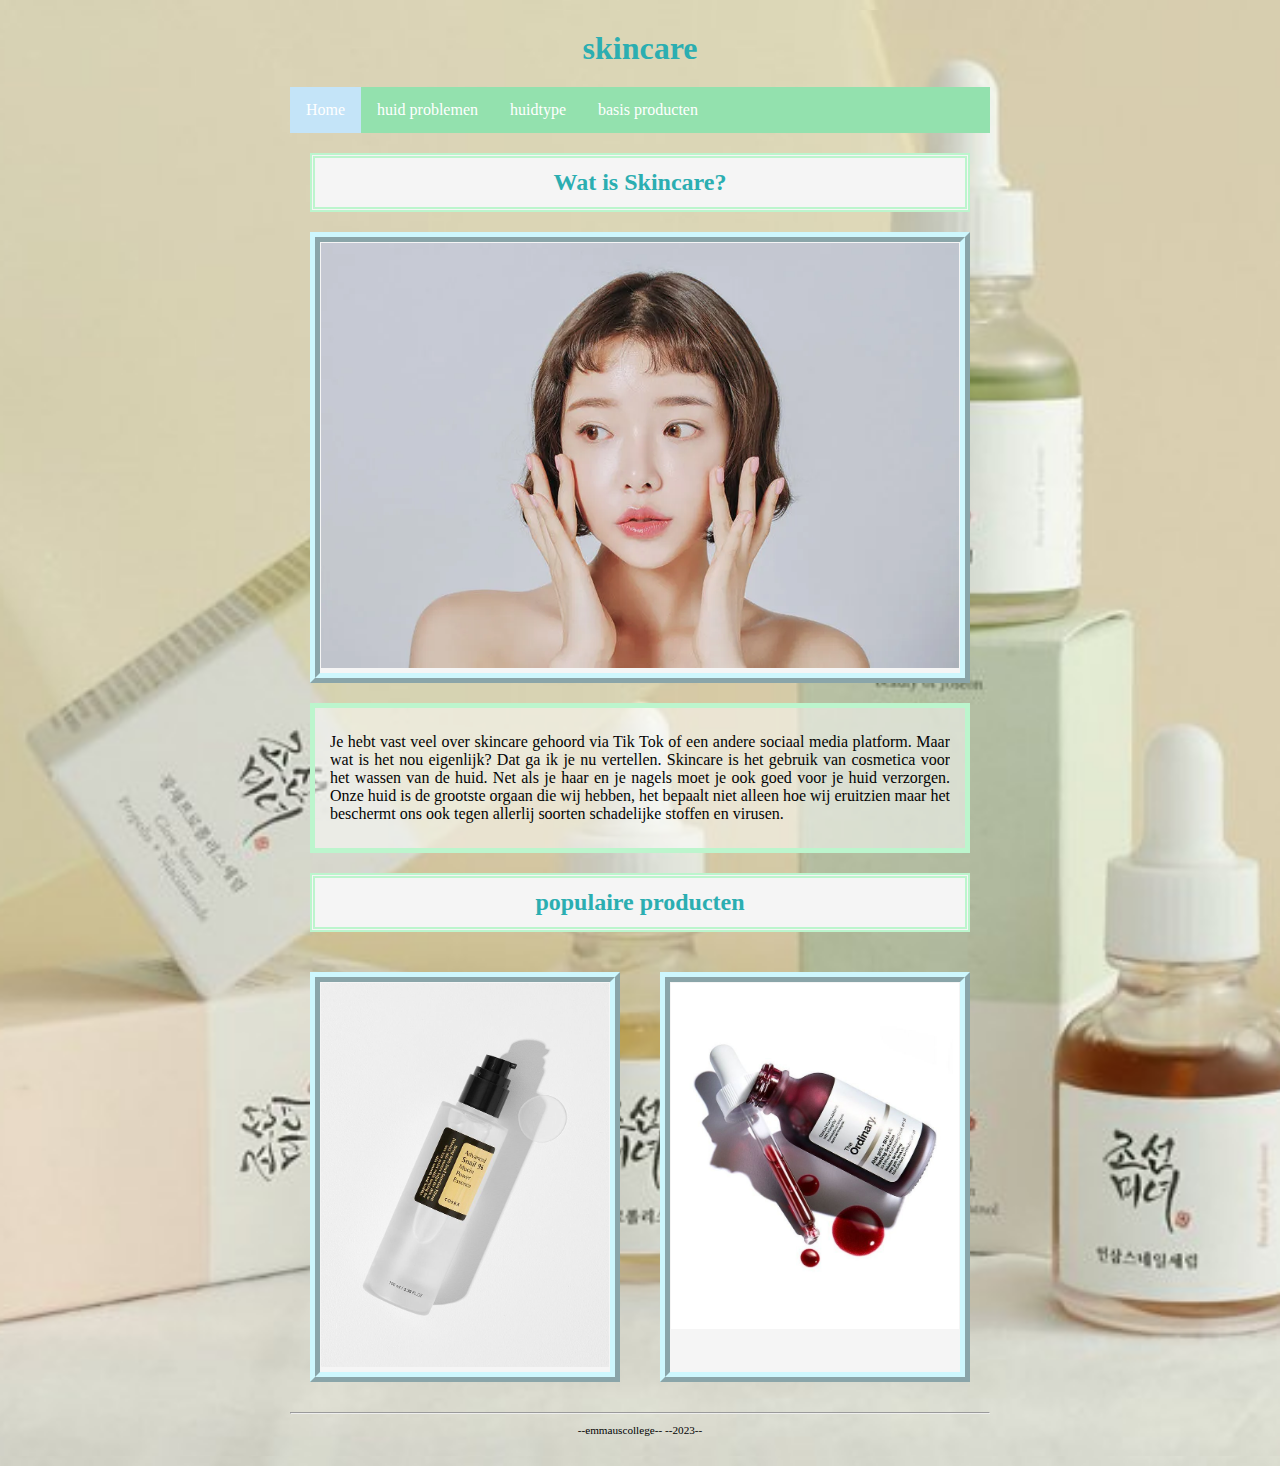
<file: index.html>
<!DOCTYPE html>

<html lang="nl">

<head>
  <link rel="stylesheet" href="style.css" />
  <title>Dit is een eenvoudige website</title>
  <meta charset="UTF-8" />
</head>

<body>
  <div class="page">

    <header>
      <h1 id="hoofdtitel" class="belangrijk">skincare</h1>
    </header>

    <nav>
      <ul>
        <li><a class="active" href="index.html">Home</a></li>
        <li><a href="huidproblemen.html">huid problemen</a></li>
        <li><a href="huidtype.html">huidtype</a></li>
        <li><a href="basisproducten.html">basis producten</a></li>
      
      
      </ul>
    </nav>

    <main>

      <div class="titlebox">
      <h2>Wat is Skincare?</h2>
      </div>

     

      <div class="boxplaatje">
          <img src="afbeeldingen/koreanmodel.jpg">
      </div>

      <div class="boxtekst">
      <p>
          Je hebt vast veel over skincare gehoord via Tik 
          Tok of een andere sociaal media platform. Maar 
          wat is 
          het nou eigenlijk? Dat ga ik je nu vertellen. 
          Skincare is het gebruik van cosmetica voor het 
          wassen van 
          de huid. Net als je haar en je nagels moet je 
          ook goed voor je huid verzorgen. Onze huid is 
          de grootste 
          orgaan die wij hebben, het bepaalt niet alleen 
          hoe wij eruitzien maar het beschermt ons ook 
          tegen 
          allerlij soorten schadelijke stoffen en virusen.
      </p>
      </div>

      <div class="titlebox">
      <h2>populaire producten</h2>
      </div>

      <div class="container">
        
          <div class="boxplaatjerechts">
          <img 
          src="afbeeldingen/cosrxsnail.jfif">
          </div>

          <div class="boxplaatjelinks">
          <img 
          src="afbeeldingen/ordinary.jfif">
          </div>
        
      </div>
      
    </main>

    <footer>
      <hr />
      <p class="smalltext">--emmauscollege-- --2023--</p>
    </footer>

  </div>
</body>

</html>
</file>
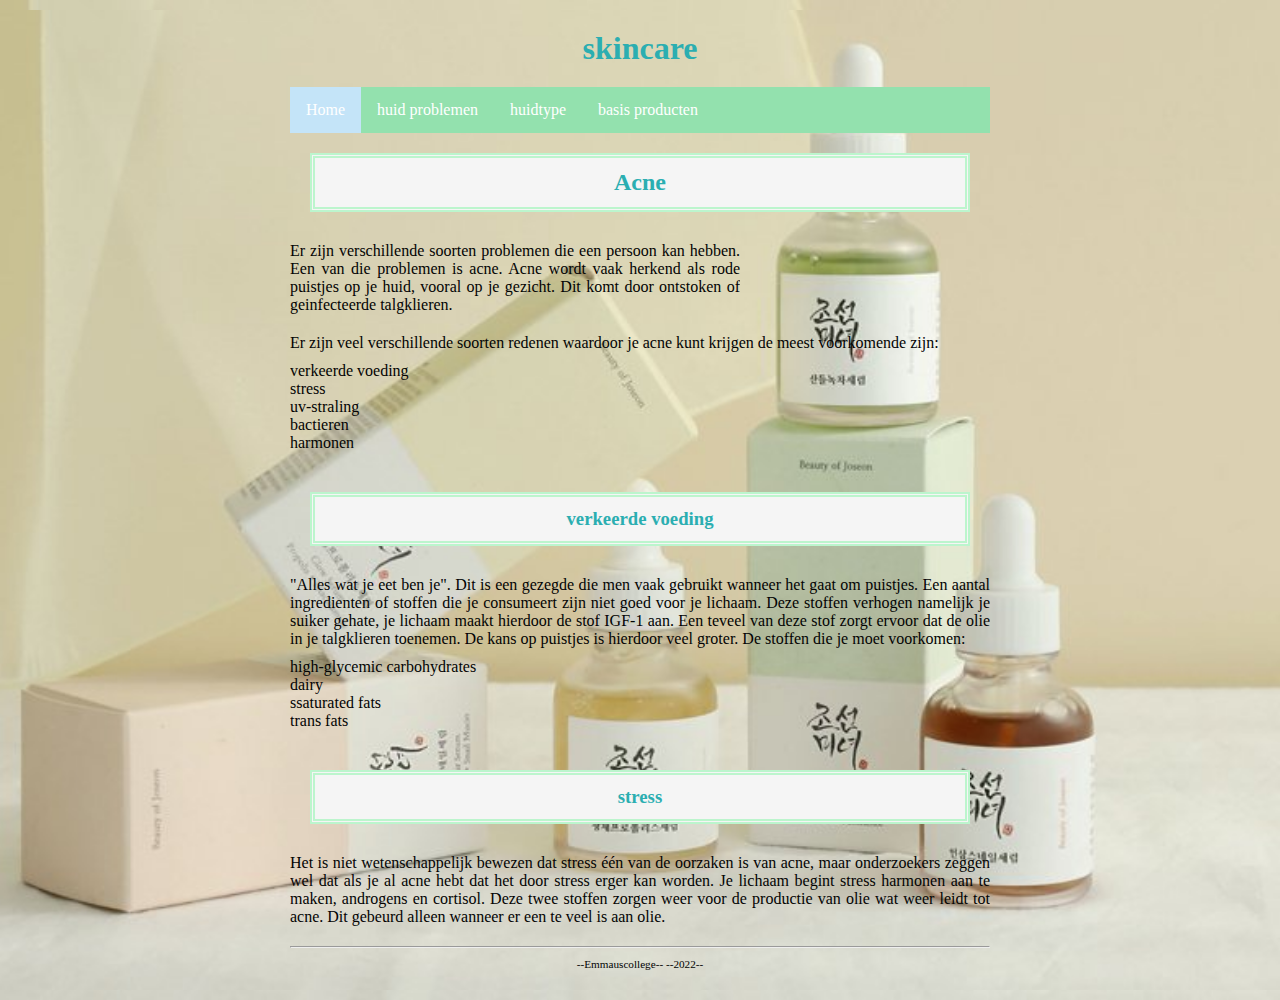
<file: huidproblemen.html>
<!DOCTYPE html>

<html lang="nl">

<head>
  <link rel="stylesheet" href="style.css" />
  <title>Dit is een eenvoudige website</title>
  <meta charset="UTF-8" />
</head>

<body>
  <div class="page">

    <header>
      <h1 id="hoofdtitel" class="belangrijk">skincare</h1>
    </header>

    <nav>
      <ul>
        <li><a class="active" href="index.html">Home</a></li>
        <li><a href="huidproblemen.html">huid problemen</a></li>
        <li><a href="huidtype.html">huidtype</a></li>
        <li><a href="basisproducten.html">basis producten</a></li>
        
      </ul>
    </nav>
    
 
    <main>

      <div class="titlebox">
              <h2>Acne</h2>
      </div>
      
      <div class="box2">
      <p class="kolomRechts">
        
        Er zijn verschillende soorten problemen die een persoon kan hebben. Een van die problemen is acne. Acne 
        wordt vaak herkend als rode puistjes op je huid, vooral op je gezicht. Dit komt door ontstoken of 
        geinfecteerde talgklieren.
      </p>
      </div>

      <div class="box2">
        
     
      <p>
        Er zijn veel verschillende soorten redenen waardoor je acne kunt krijgen de meest voorkomende zijn:<br>
        
        <li>verkeerde voeding</li>
        <li>stress</li>
        <li>uv-straling</li>
        <li>bactieren</li>
        <li>harmonen</li>
      </p>
      </div>


      <div class="titlebox">
        
      <h3>verkeerde voeding</h3>
        
      </div>

      <div class="box2">

      <p>
        "Alles wat je eet ben je". Dit is een gezegde die men vaak gebruikt wanneer het gaat om puistjes. Een 
        aantal ingredienten of stoffen die je consumeert zijn niet goed voor je lichaam. Deze stoffen verhogen 
        namelijk je suiker gehate, je lichaam maakt hierdoor de stof IGF-1 aan. Een teveel van deze stof zorgt 
        ervoor dat de olie in je talgklieren toenemen. De kans op puistjes is hierdoor veel groter.

        De stoffen die je moet voorkomen:

        <li>high-glycemic carbohydrates</li>
        <li>dairy</li>
        <li>ssaturated fats</li>
        <li>trans fats</li>
      </p>
      </div>

       <div class="titlebox">
        
      <h3>stress</h3>
        
      </div>
      
      <div class="box2">

      <p>
        Het is niet wetenschappelijk bewezen dat stress één van de oorzaken is van acne, maar onderzoekers 
        zeggen wel dat als je al acne hebt dat het door stress erger kan worden. Je lichaam begint stress 
        harmonen aan te maken, androgens en cortisol. Deze twee stoffen zorgen weer voor de productie van 
        olie wat weer leidt tot acne. Dit gebeurd alleen wanneer er een te veel is aan olie.
      </p>









      
    </main>

    <footer>
      <hr />
      <p class="smalltext">--Emmauscollege-- --2022--</p>
    </footer>

  </div>
</body>

</html>
</file>
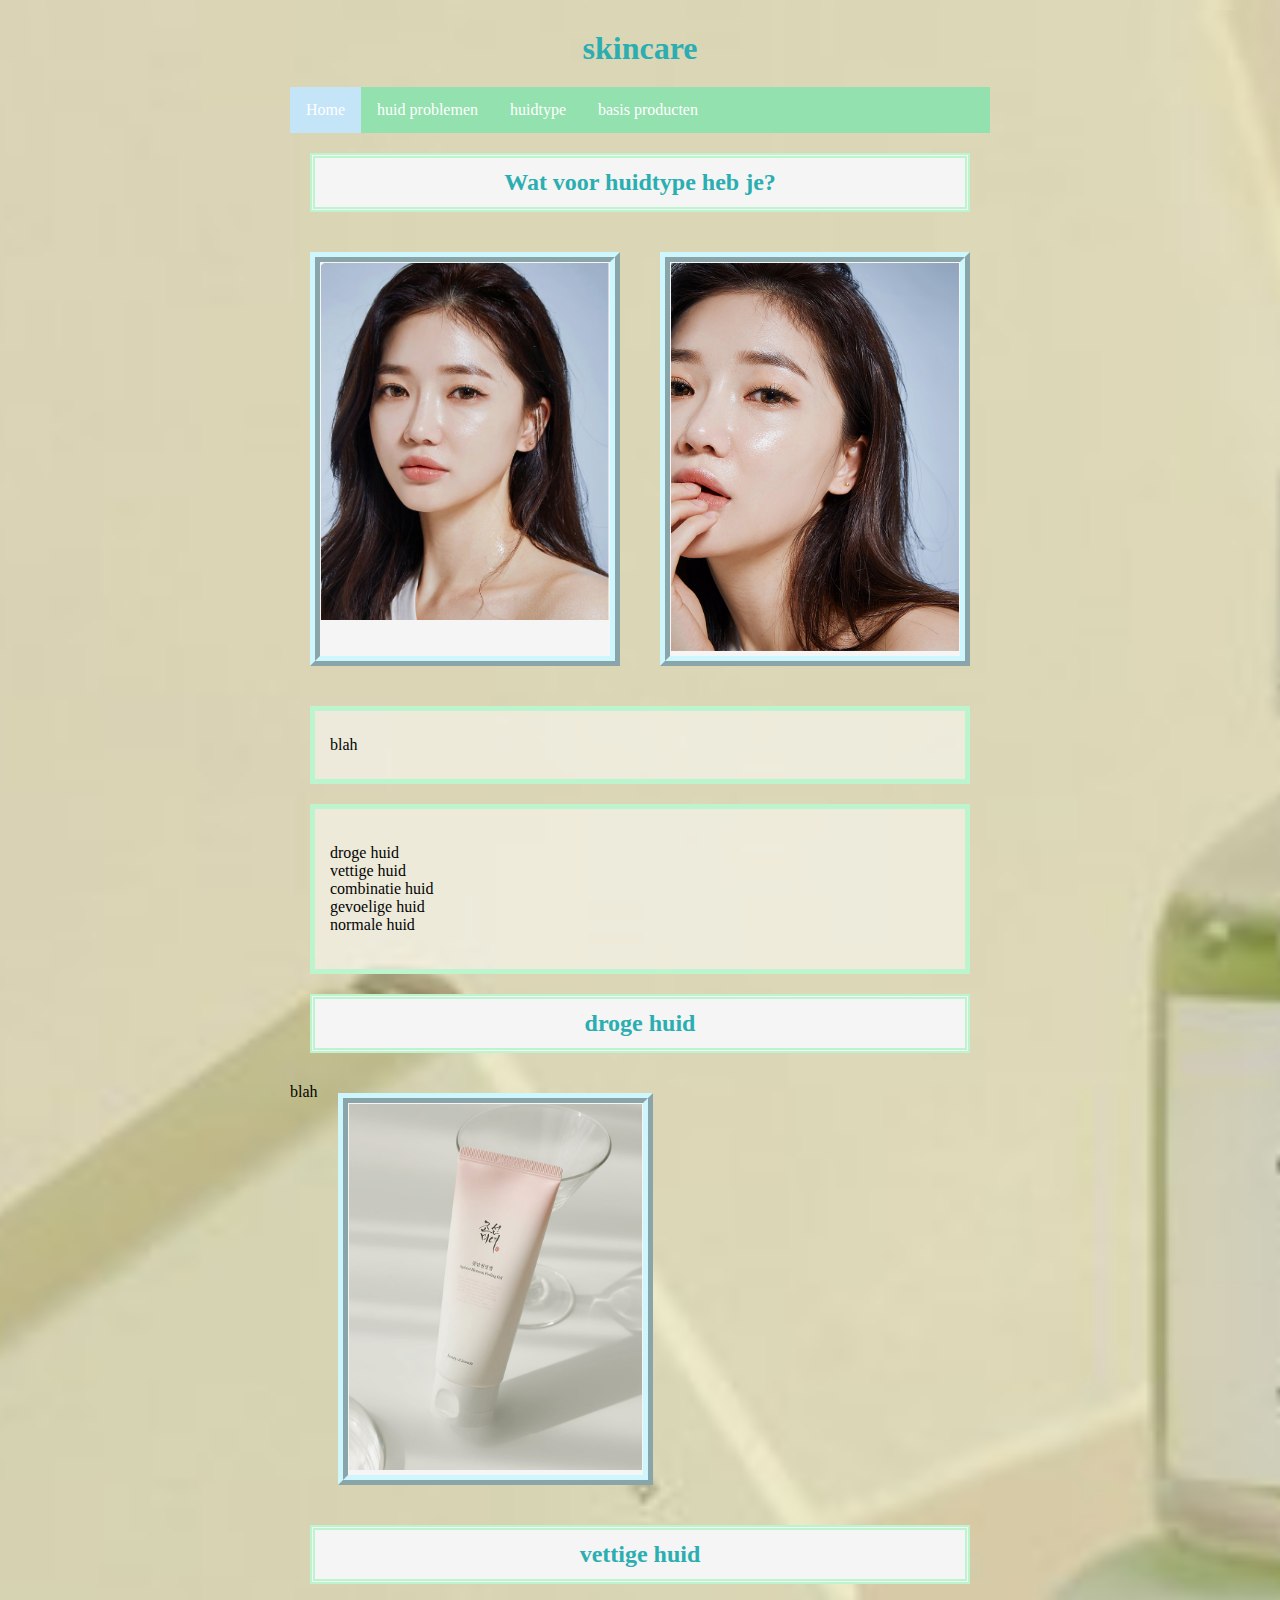
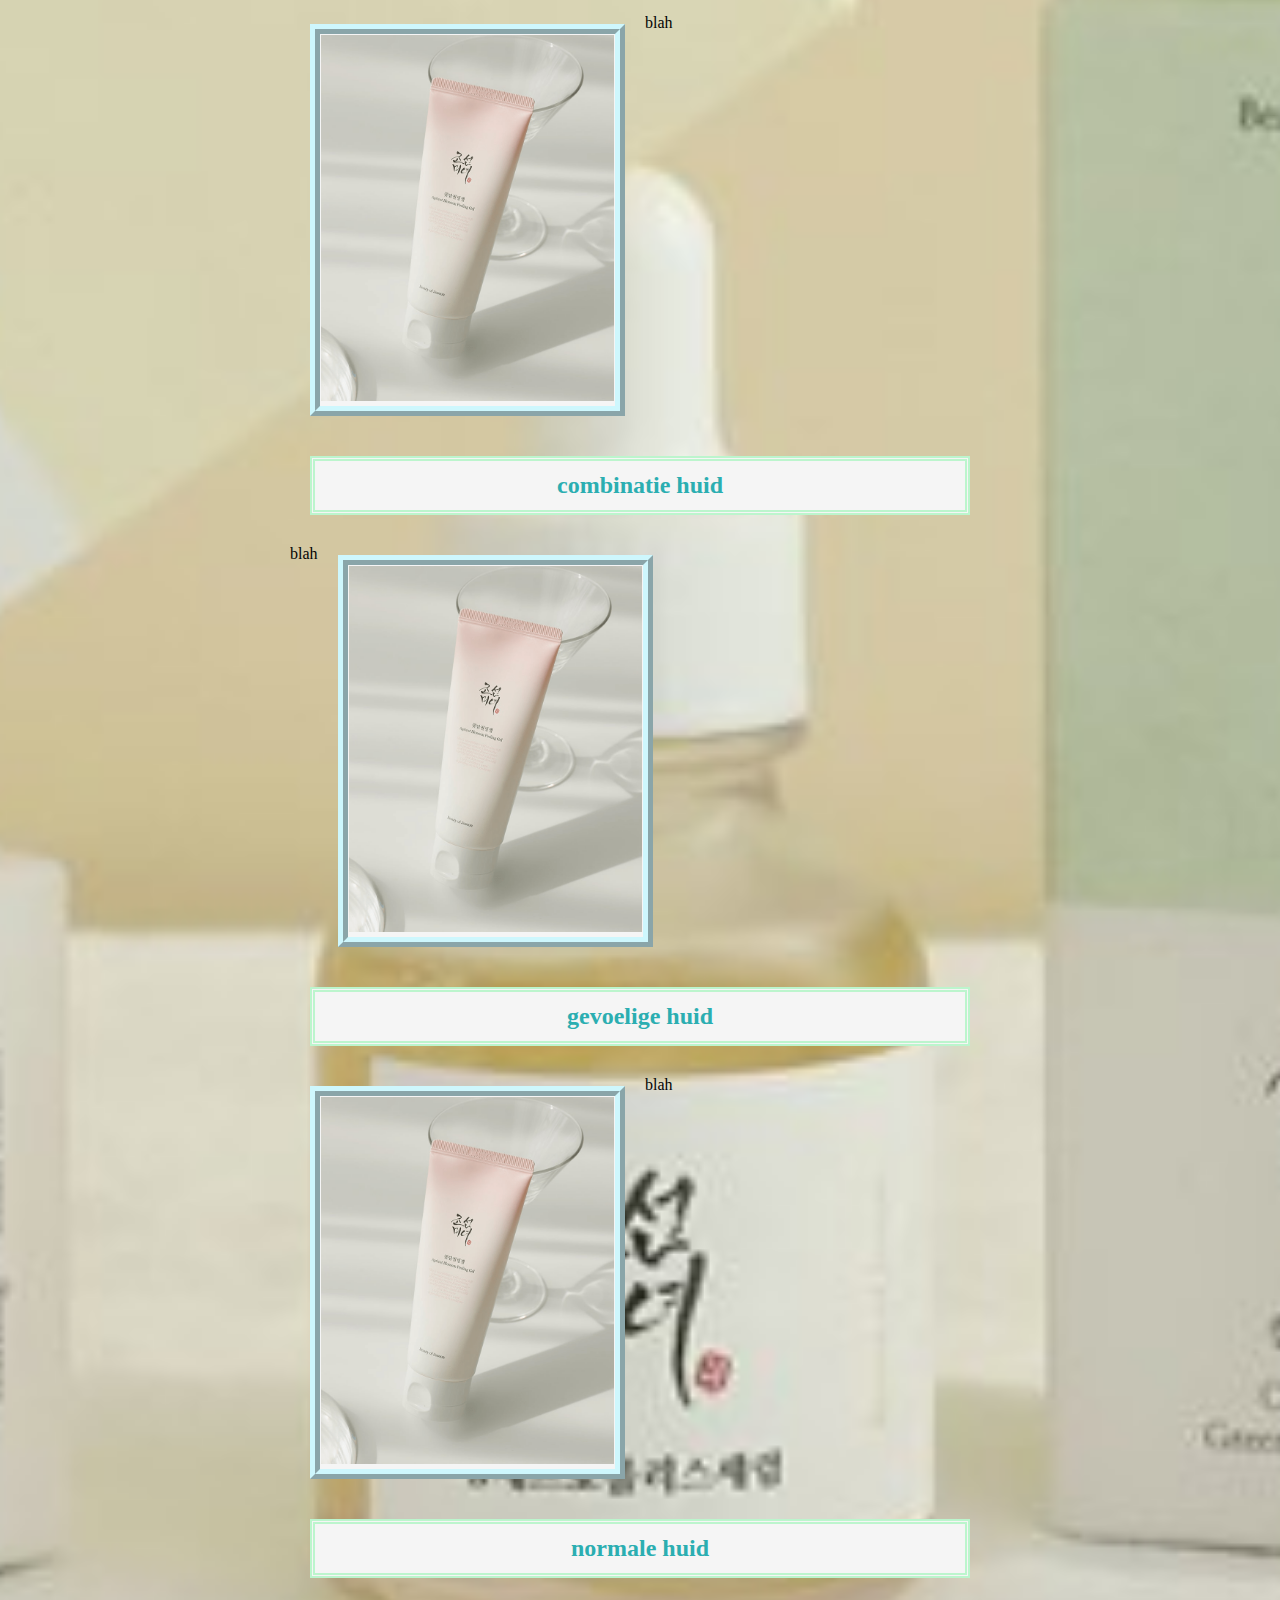
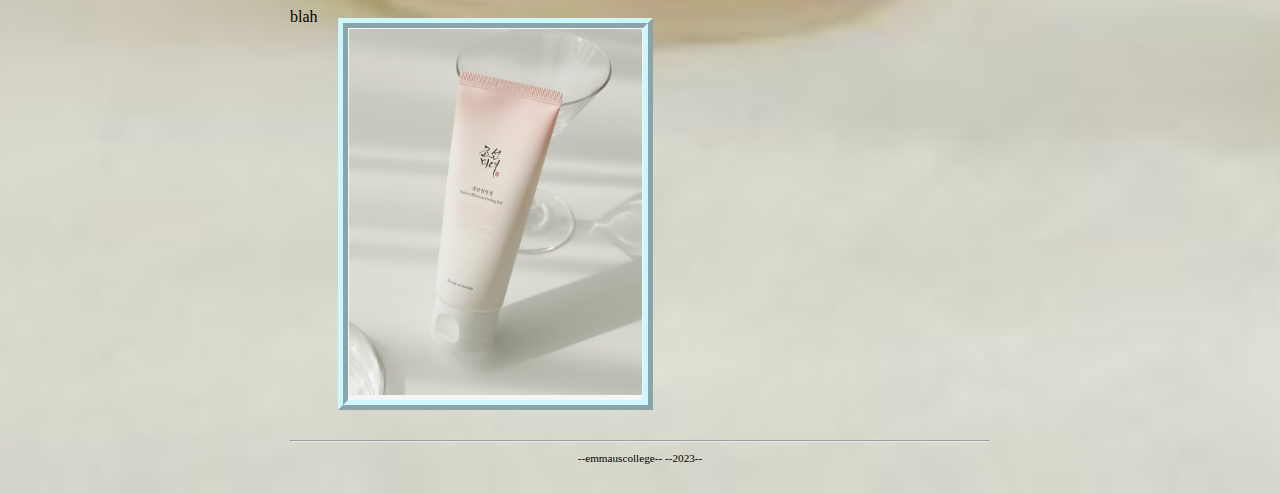
<file: huidtype.html>
<!DOCTYPE html>

<html lang="nl">

<head>
  <link rel="stylesheet" href="style.css" />
  <title>Dit is een eenvoudige website</title>
  <meta charset="UTF-8" />
</head>

<body>
  <div class="page">

    <header>
      <h1 id="hoofdtitel" class="belangrijk">skincare</h1>
    </header>

    <nav>
      <ul>
        <li><a class="active" href="index.html">Home</a></li>
        <li><a href="huidproblemen.html">huid problemen</a></li>
        <li><a href="huidtype.html">huidtype</a></li>
        <li><a href="basisproducten.html">basis producten</a></li>
        
      </ul>
    </nav>

    <main>

      <div class="titlebox">
      <h2>Wat voor huidtype heb je?</h2>
      </div>
      
         <div class="container">

           <div class="boxplaatjelinks">
              <img 
            src="afbeeldingen/model2.png">
           </div>
           
            <div class="boxplaatjerechts">
            <img 
            src="afbeeldingen/model1.png">
            </div>
          
      </div>

      <div class="boxtekst">
      <p>
          blah
      </p>
      </div>

      <div class="boxtekst">
      <p>
          <li>droge huid</li>
          <li>vettige huid</li>
          <li>combinatie huid</li>
          <li>gevoelige huid</li>
          <li>normale huid</li>
      </p>
      </div>

       <div class="titlebox">
      <h2>droge huid</h2>
      </div>


      <div class="container">
         <div class="boxtekstlinks">
          <p>
            blah
          </p>
      </div>
        
          <div class="boxplaatjerechts">
          <img 
          src="afbeeldingen/Beauty of Joseon Apricot Blossom Peeling Gel.png">
          </div>

   </div>



      <div class="titlebox">
      <h2>vettige huid</h2>
      </div>


      <div class="container">
        
          <div class="boxplaatjelinks">
          <img 
          src="afbeeldingen/Beauty of Joseon Apricot Blossom Peeling Gel.png">
          </div>

        <div class="boxtekstrechts">
      <p>
          blah
      </p>
      </div>
    </div>
      
      
       <div class="titlebox">
      <h2>combinatie huid</h2>
      </div>


      <div class="container">
         <div class="boxtekstlinks">
          <p>
            blah
          </p>
      </div>
        
          <div class="boxplaatjerechts">
          <img 
          src="afbeeldingen/Beauty of Joseon Apricot Blossom Peeling Gel.png">
          </div>

   </div>


 <div class="titlebox">
      <h2>gevoelige huid</h2>
      </div>


      <div class="container">
        
          <div class="boxplaatjelinks">
          <img 
          src="afbeeldingen/Beauty of Joseon Apricot Blossom Peeling Gel.png">
          </div>

        <div class="boxtekstrechts">
      <p>
          blah
      </p>
      </div>
    </div>

      
      <div class="titlebox">
      <h2>normale huid</h2>
      </div>


      <div class="container">
         <div class="boxtekstlinks">
          <p>
            blah
          </p>
      </div>
        
          <div class="boxplaatjerechts">
          <img 
          src="afbeeldingen/Beauty of Joseon Apricot Blossom Peeling Gel.png">
          </div>

   </div>
    </main>

    <footer>
      <hr />
      <p class="smalltext">--emmauscollege-- --2023--</p>
    </footer>

  </div>
</body>

</html>
</file>
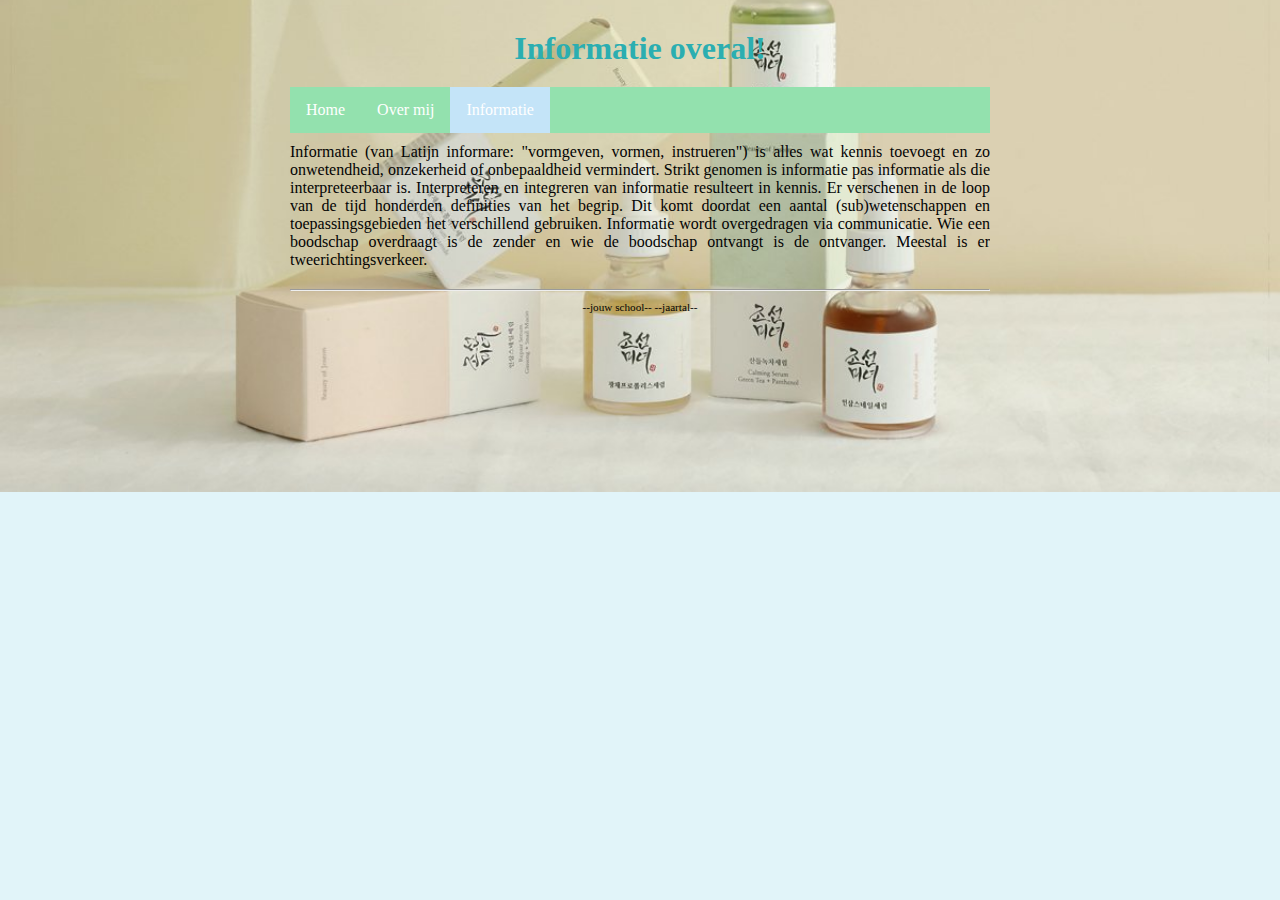
<file: info.html>
<!DOCTYPE html>

<html lang="nl">

<head>
  <link rel="stylesheet" href="style.css" />
  <title>Dit is een eenvoudige website</title>
  <meta charset="UTF-8" />
</head>

<body>
  <div class="page">

    <header>
      <h1>Informatie overal!</h1>
    </header>

    <nav>
      <ul>
        <li><a href="index.html">Home</a></li>
        <li><a href="overmij.html">Over mij</a></li>
        <li><a class="active" href="info.html">Informatie</a></li>
      </ul>
    </nav>

    <main>
      <p>Informatie (van Latijn informare: "vormgeven, vormen, instrueren") is alles wat kennis toevoegt en zo
        onwetendheid, onzekerheid of onbepaaldheid vermindert. Strikt genomen is informatie pas informatie als die
        interpreteerbaar is. Interpreteren en integreren van informatie resulteert in kennis. Er verschenen in de loop
        van de tijd honderden definities van het begrip. Dit komt doordat een aantal (sub)wetenschappen en
        toepassingsgebieden het verschillend gebruiken. Informatie wordt overgedragen via communicatie. Wie een
        boodschap overdraagt is de zender en wie de boodschap ontvangt is de ontvanger. Meestal is er
        tweerichtingsverkeer.</p>
    </main>

    <footer>
      <hr />
      <p class="smalltext">--jouw school-- --jaartal--</p>
    </footer>

  </div>
</body>

</html>
</file>
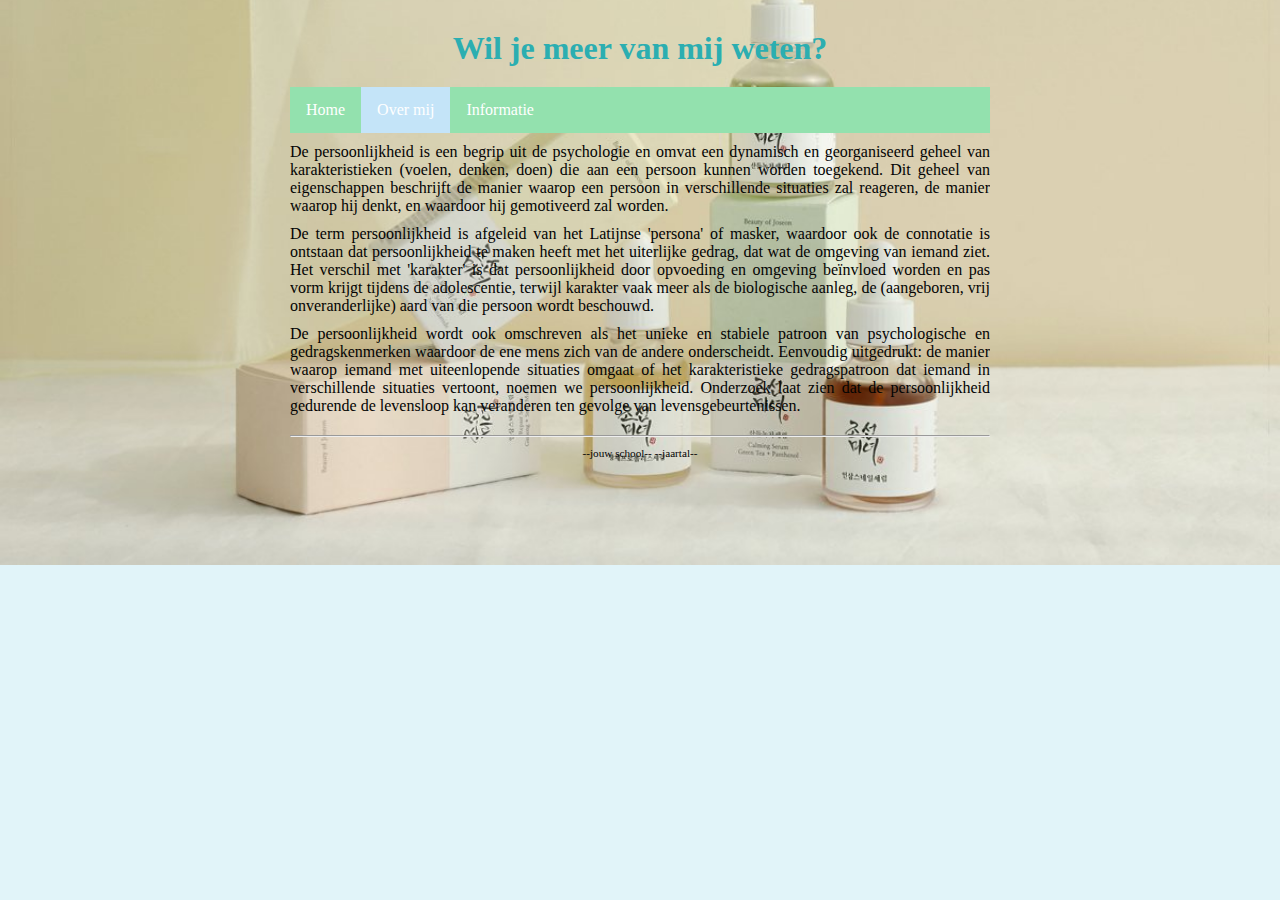
<file: overmij.html>
<!DOCTYPE html>

<html lang="nl">

<head>
  <link rel="stylesheet" href="style.css" />
  <title>Dit is een eenvoudige website</title>
  <meta charset="UTF-8" />
</head>

<body>
  <div class="page">

    <header>
      <h1>Wil je meer van mij weten?</h1>
    </header>

    <nav>
      <ul>
        <li><a href="index.html">Home</a></li>
        <li><a class="active" href="overmij.html">Over mij</a></li>
        <li><a href="info.html">Informatie</a></li>
      </ul>
    </nav>

    <main>
      <p>De persoonlijkheid is een begrip uit de psychologie en omvat een dynamisch en georganiseerd geheel van
        karakteristieken (voelen, denken, doen) die aan een persoon kunnen worden toegekend. Dit geheel van
        eigenschappen beschrijft de manier waarop een persoon in verschillende situaties zal reageren, de manier waarop
        hij denkt, en waardoor hij gemotiveerd zal worden.</p>
      <p>De term persoonlijkheid is afgeleid van het Latijnse 'persona' of masker, waardoor ook de connotatie is
        ontstaan dat persoonlijkheid te maken heeft met het uiterlijke gedrag, dat wat de omgeving van iemand ziet. Het
        verschil met 'karakter' is dat persoonlijkheid door opvoeding en omgeving beïnvloed worden en pas vorm krijgt
        tijdens de adolescentie, terwijl karakter vaak meer als de biologische aanleg, de (aangeboren, vrij
        onveranderlijke) aard van die persoon wordt beschouwd.</p>
      <p>De persoonlijkheid wordt ook omschreven als het unieke en stabiele patroon van psychologische en
        gedragskenmerken waardoor de ene mens zich van de andere onderscheidt. Eenvoudig uitgedrukt: de manier waarop
        iemand met uiteenlopende situaties omgaat of het karakteristieke gedragspatroon dat iemand in verschillende
        situaties vertoont, noemen we persoonlijkheid. Onderzoek laat zien dat de persoonlijkheid gedurende de
        levensloop kan veranderen ten gevolge van levensgebeurtenissen.</p>
    </main>

    <footer>
      <hr />
      <p class="smalltext">--jouw school-- --jaartal--</p>
    </footer>

  </div>
</body>

</html>
</file>
<file: style.css>
/* Instellingen om fouten te helpen vinden, uncomment om aan te zetten */

* {                                          /* geldt voor alles */
    /* border: 1px dotted black;         */  /* zorg dat elke box een gestippelde rand krijgt, zodat je de afmeting goed kunt zien, letop dat dit de layout soms kan wijzigen */
    /* background-color: rgba(0,0,0,5%); */  /* zorg dat elke box een doorzichtige donkere achtergrond krijgt, hoe meer boxen in elkaar hoe donkerder de achtergrondkleur */
}

/* Basisinstellingen voor alle pagina's, alleen aanpassen als je pro wilt worden */

html, body {                      /* geldt voor html en body */
  margin: 0px;                    /* standaard marge 0 */
  background-color: #e1f4f9;    /* achtergrondkleur lichtgrijs */
  color: #030303;
  background-image: url(afbeeldingen/BOJoseon.jpeg);
  background-repeat: no-repeat;
  background-size: cover;
  background-position: center;
}  

body * {                          /* geldt voor alles in body */
  overflow: hidden;               /* zorgt dat DIV en andere block elementen de hoogte krijgt van wat erin zit (anders is het soms 0) */
  box-sizing: border-box;         /* zorg dat border meetelt bij de width en height van boxen */
  margin: 0px;                    /* standaard marge 0 */
}

/* Indeling voor alle pagina's */

.page {
  width: 700px;                   /* vaste breedte van 700 pixels */
  margin: 10px auto;              /* boven en onder 0 pixels marge, links en rechts marge gelijk verdeeld (gecentreerd) */
}

header, footer {                  /* geldt voor header en footer */
  margin: 10px 0px;
}


main {                       
  text-align: justify;            /* tekst uitvullen */}

h1, h2, h3 {                      /* geldt voor h1 en h2 en h3 */
  margin: 10px 0px;
  text-align: center;             /* tekst centreren */
} 

p {
  margin: 10px 0px;
  text-align: justify;            /* tekst links en rechts uitvullen */
}

/* Indeling voor hoofd pagina */

.kolomLinks {
  float:left;
  width:calc(100%-200px, 40px)
  padding-right:15px;           /* afstand tussen plaatje en rechterkolom */
}
.kolomRechts {
  float:left;
  width: 450px;
}
.kolomStop {
  clear:both;                   /* stop met floaten */
}

/* Opmaak voor alle pagina's */

h1, h2, h3 {
      color: #2baeb1;
}

.smalltext {
    text-align: center;
    font-size: 0.7em;
}

a {
    color: #95df99;
    text-decoration: none;
}

a:hover {
    text-decoration: underline;
}


/* Navigatiebalk voor alle pagina's */
nav ul {
    list-style-type: none;
    margin: auto;
    padding: 0;
    background-color: #93e1ae;
    overflow: hidden;
}

nav ul li {
    float: left;
}

nav li a {
    display: block;
    color: white;
    text-align: center;
    padding: 14px 16px;
    text-decoration: none;
}

nav li a:hover {
    background-color: #c4e4f8;
}

nav li a.active {
    background-color: #c4e4f8;
}

.titlebox {
  border:double 5px #bcf5cd ;
  background-color: whitesmoke;
  margin:20px;
  padding: 1px;
}

.boxtekst {
  border:solid 5px #bcf5cd ;
  background-color: rgba(255,255,255,0.5);
  margin:20px;
  padding: 15px;
}

.boxplaatje {
  border:ridge 10px #cef7fd ;
  background-color: whitesmoke;
  margin:20px;
  padding: 1px;
}

.boxplaatje img {
  width:100%;
}

.boxplaatjerechts {
  border:ridge 10px #cef7fd ;
  background-color: whitesmoke;
  margin:20px;
  padding: 1px;
   float: right;
  width:45%;
}

.boxplaatjerechts img {
  width:100%;
 
}

.boxplaatjelinks {
  border:ridge 10px #cef7fd;
  background-color:whitesmoke;
  margin:20px;
  padding:1px;
  float:left;
  width: 45%;
}

.boxplaatjelinks img {
  width:100%;
}

.container {
  width: 100%;
  display: flex;
}

.boxplaatjelinks2 {
  border:ridge 10px #cef7fd;
  background-color:whitesmoke;
  margin:20px;
  padding:1px;
  float:left;
  width:33%;
}

.boxplaatjelinks2 img {
  max-width: 130%;
  max-height: 130%;
}

.boxplaatjecenter {
  border:ridge 10px #cef7fd;
  background-color:whitesmoke;
  margin:20px;
  padding:1px;
  float:center;
  width:33%;
}

.boxplaatjecenter img {
  max-width: 130%;
  max-height: 130%;
}

.boxplaatjerechts2 {
  border:ridge 10px #cef7fd;
  background-color:whitesmoke;
  margin:20px;
  padding:1px;
  float:right;
  width:33%;
}

.boxplaatjerechts2 img {
  max-width: 130%;
  max-height: 130%;
}
</file>
